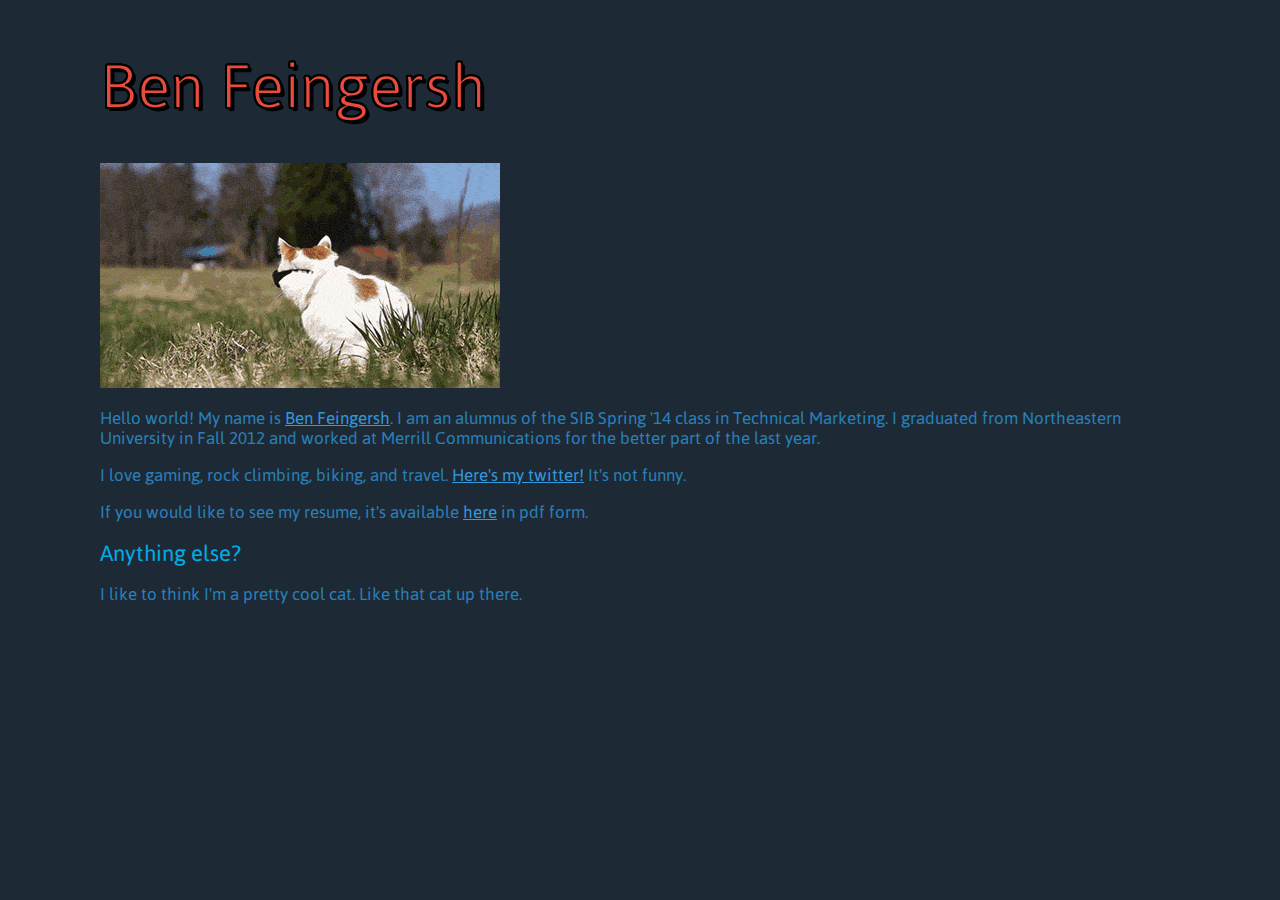
<file: index.html>
<!DOCTYPE html>
<html>
<head>
	<link rel="stylesheet" type="text/css" href="css/theme.css">
    <title>Building my own webpage!</title>
</head>
<body>
	<!-- Google Tag Manager -->
<noscript><iframe src="//www.googletagmanager.com/ns.html?id=GTM-TSDTKX"
height="0" width="0" style="display:none;visibility:hidden"></iframe></noscript>
<script>(function(w,d,s,l,i){w[l]=w[l]||[];w[l].push({'gtm.start':
new Date().getTime(),event:'gtm.js'});var f=d.getElementsByTagName(s)[0],
j=d.createElement(s),dl=l!='dataLayer'?'&l='+l:'';j.async=true;j.src=
'//www.googletagmanager.com/gtm.js?id='+i+dl;f.parentNode.insertBefore(j,f);
})(window,document,'script','dataLayer','GTM-TSDTKX');</script>
<!-- End Google Tag Manager -->

    <div class="content">
    	<h1><span class="glow">Ben Feingersh</span></h1>
	    <a href="http://www.endoftheinter.net/"><img src="images/cool_cat.gif" class="cat_header"/></a>
	    
	    <h3>Hello world! My name is <a href="http://www.facebook.com/bfeingersh">Ben Feingersh</a>. I am an alumnus of the SIB Spring '14 class in Technical Marketing. I graduated from Northeastern University in Fall 2012 and worked at Merrill Communications for the better part of the last year.</p>
	    <h3>I love gaming, rock climbing, biking, and travel. <a href="http://www.twitter.com/feingersh" class="twitter">Here's my twitter!</a> It's not funny.</p>
	    <h3>If you would like to see my resume, it's available <a href="resume.pdf">here</a> in pdf form.</h3>
	    <h2>Anything else?</h2>
	    <h3>I like to think I'm a pretty <span class="glow">cool cat</span>. Like that cat up there.</p>
<script>
  (function(i,s,o,g,r,a,m){i['GoogleAnalyticsObject']=r;i[r]=i[r]||function(){
  (i[r].q=i[r].q||[]).push(arguments)},i[r].l=1*new Date();a=s.createElement(o),
  m=s.getElementsByTagName(o)[0];a.async=1;a.src=g;m.parentNode.insertBefore(a,m)
  })(window,document,'script','//www.google-analytics.com/analytics.js','ga');

  ga('create', 'UA-48695413-3', 'bfeingersh.com');
  ga('send', 'pageview');

</script>
</body>
</html>
</file>
<file: css/theme.css>
h1
{
color: #E74C3C;
font-size: 62px;
font-weight: 100;
-webkit-text-stroke: 2px #000000;
text-shadow:
       3px 3px 0 #000,
     -1px -1px 0 #000,  
      1px -1px 0 #000,
      -1px 1px 0 #000,
       1px 1px 0 #000;
}

body
{
font-family: asap, sans-serif;
background-color: #1D2A36;
margin: 50px 100px;
}

h2
{
color: #00ACE8;
font-size: 22px;
font-weight: 100;
}

h3
{
color: #2980B9;
font-size: 17px;
font-weight: 100;
}

a
{
color: #3498DB;
}

a:hover
{
color: #AAAAFF;
text-shadow: 1px 1px #E74C3C;
-webkit-transition: 0.3s;
}

.cat
{
color: #E74C3C;
}

.twitter
{
color: #3498DB;
}

.cat_header:hover
{
box-shadow: 0px 0px 20px #E74C3C;
-webkit-transition: 0.3s;
}

.twitter:hover
{
color: #AAAAFF;
text-shadow: 1px 1px #3498DB;
-webkit-transition: 0.3s;
}

.glow:hover
{
text-shadow: 0px 0px 20px #E74C3C;
-webkit-transition: 0.3s;
}

.content
{
}

@font-face {
	font-family: asap;
	src: local('Asap-regular'),
			url("fonts/asap/Asap-Regular.ttf") format('truetype');
	font-weight: normal;
}

@font-face {
	font-family: abel;
	src: local('Abel-Regular'),
			url("fonts/abel/Abel-Regular.ttf") format('truetype');
	font-weight: normal;
}
</file>
